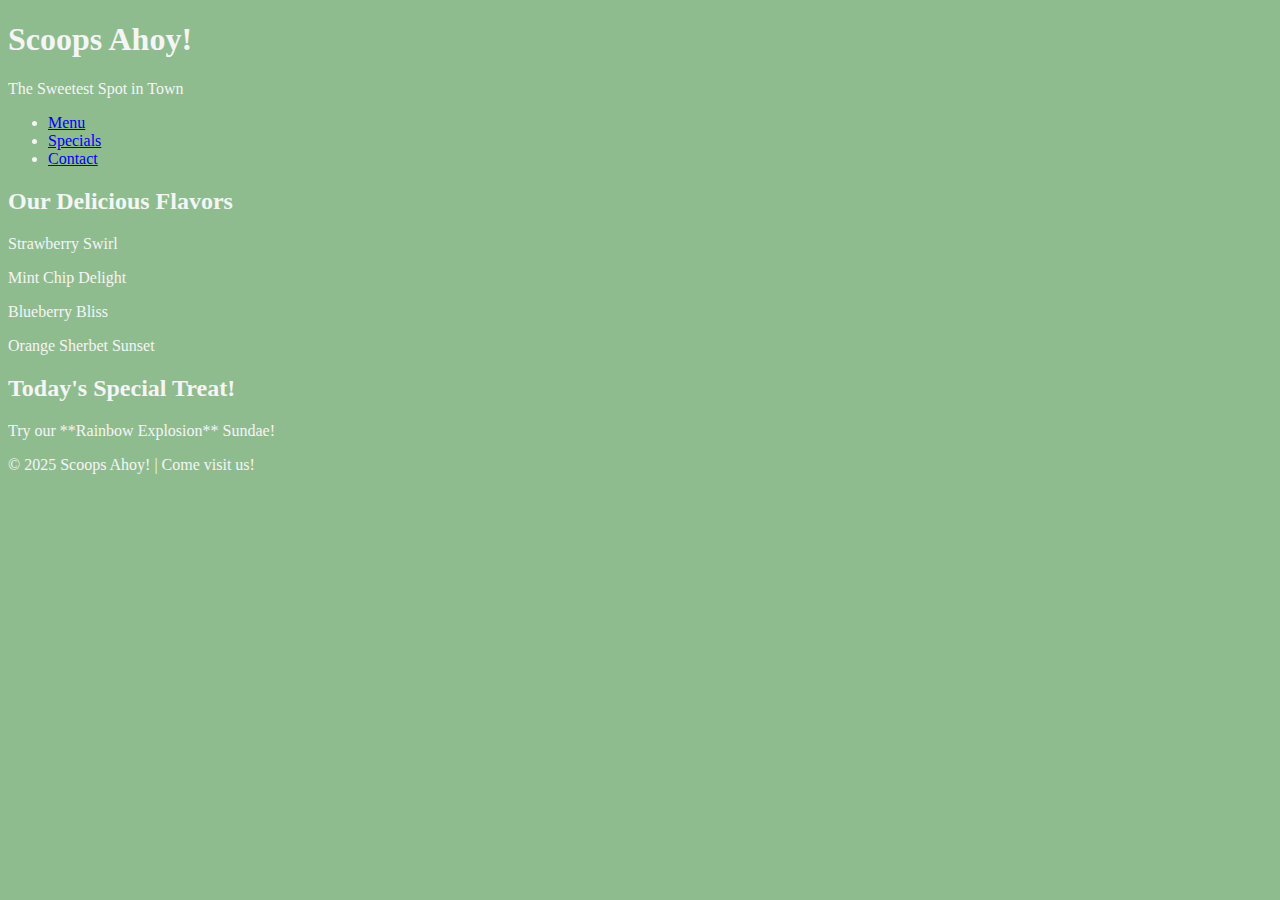
<file: index.html>
<!DOCTYPE html>
<html lang="en">
<head>
    <meta charset="UTF-8">
    <meta name="viewport" content="width=device-width, initial-scale=1.0">
    <title>Scoops Ahoy! - Ice Cream Shop</title>
    <link rel="icon" type="image/x-icon" href="media/favicon_io/favicon.ico">
    <link rel="stylesheet" href="/css/styles.css">
</head>
<body>
    <header>
        <h1>Scoops Ahoy!</h1>
        <p>The Sweetest Spot in Town</p>
    </header>

    <nav>
        <ul>
            <li><a href="#menu">Menu</a></li>
            <li><a href="#specials">Specials</a></li>
            <li><a href="contact.html">Contact</a></li>
        </ul>
    </nav>

    <main>
        <section id="menu">
            <h2>Our Delicious Flavors</h2>
            <div class="flavor-list">
                <p class="flavor">Strawberry Swirl</p>
                <p class="flavor">Mint Chip Delight</p>
                <p class="flavor">Blueberry Bliss</p>
                <p class="flavor">Orange Sherbet Sunset</p>
            </div>
        </section>

        <section id="specials">
            <h2>Today's Special Treat!</h2>
            <p>Try our **Rainbow Explosion** Sundae!</p>
        </section>
    </main>

    <footer>
        <p>&copy; 2025 Scoops Ahoy! | Come visit us!</p>
    </footer>
</body>
</html>
</file>
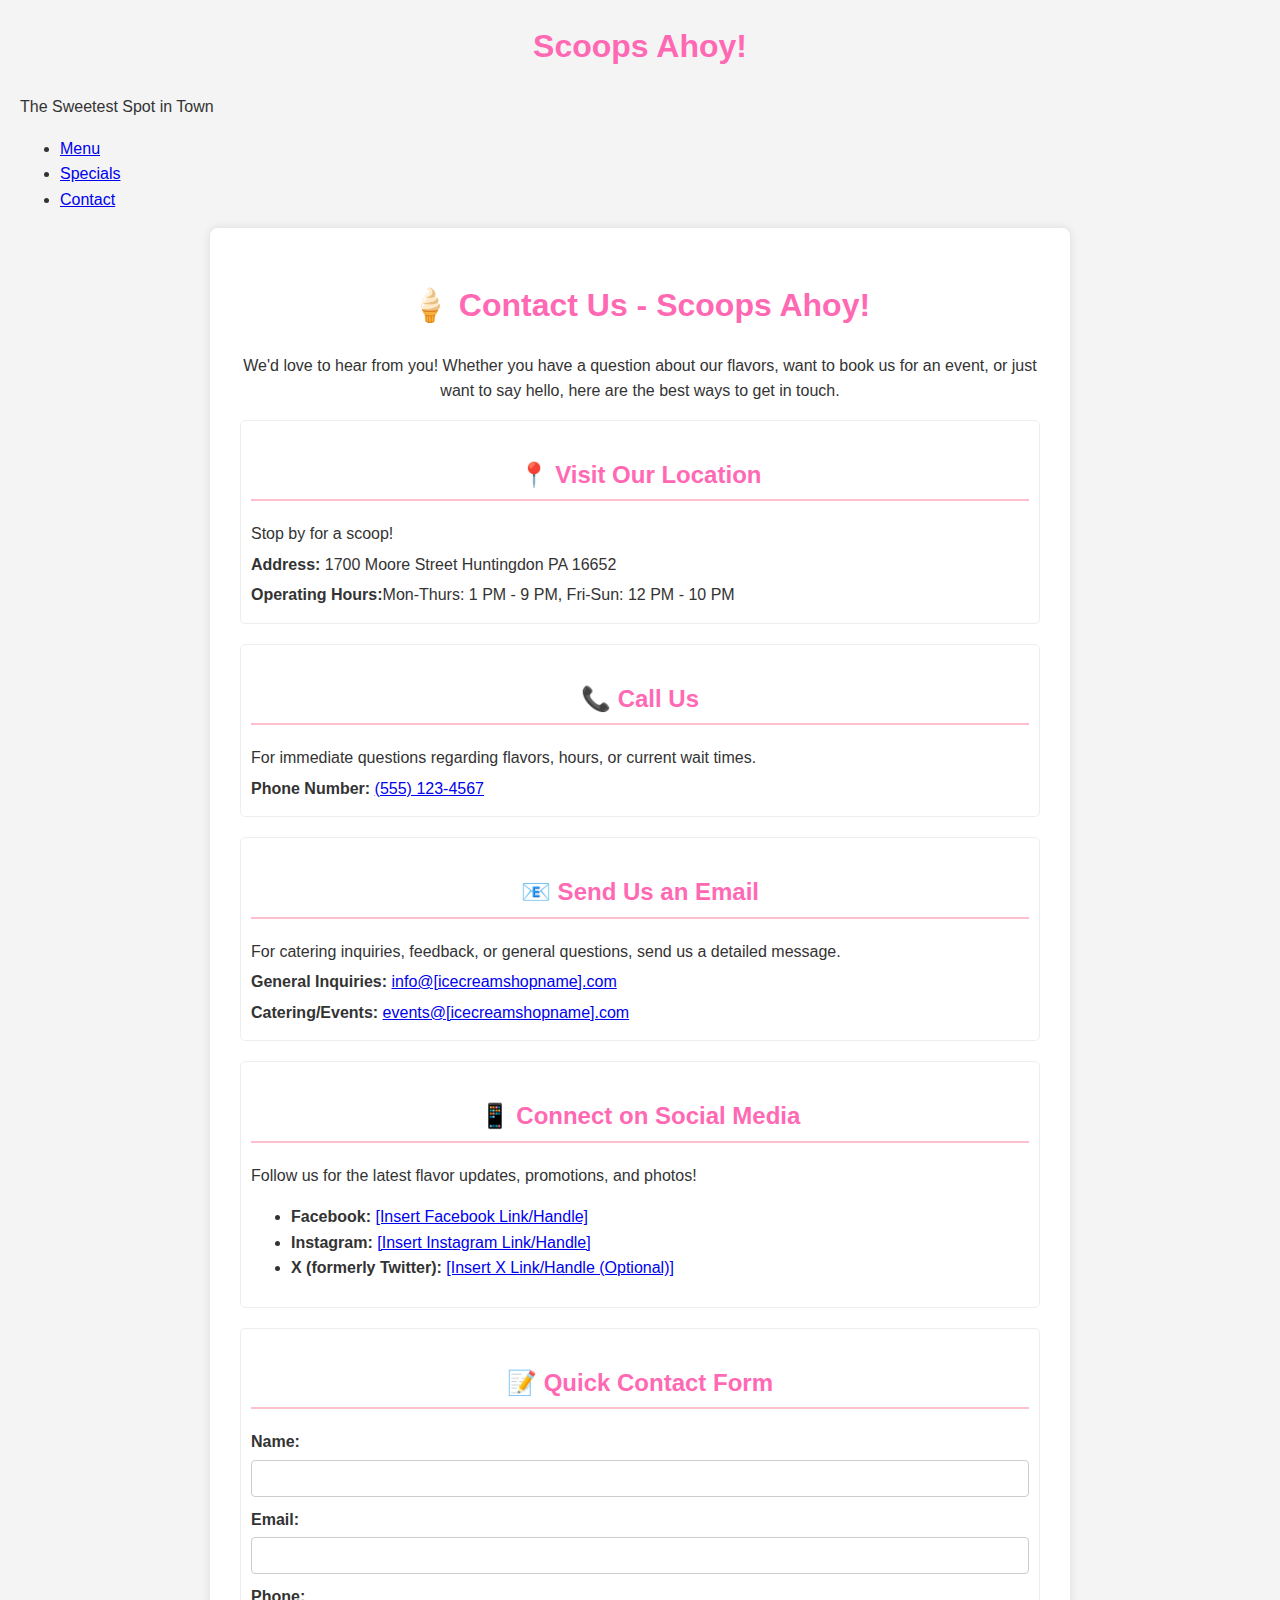
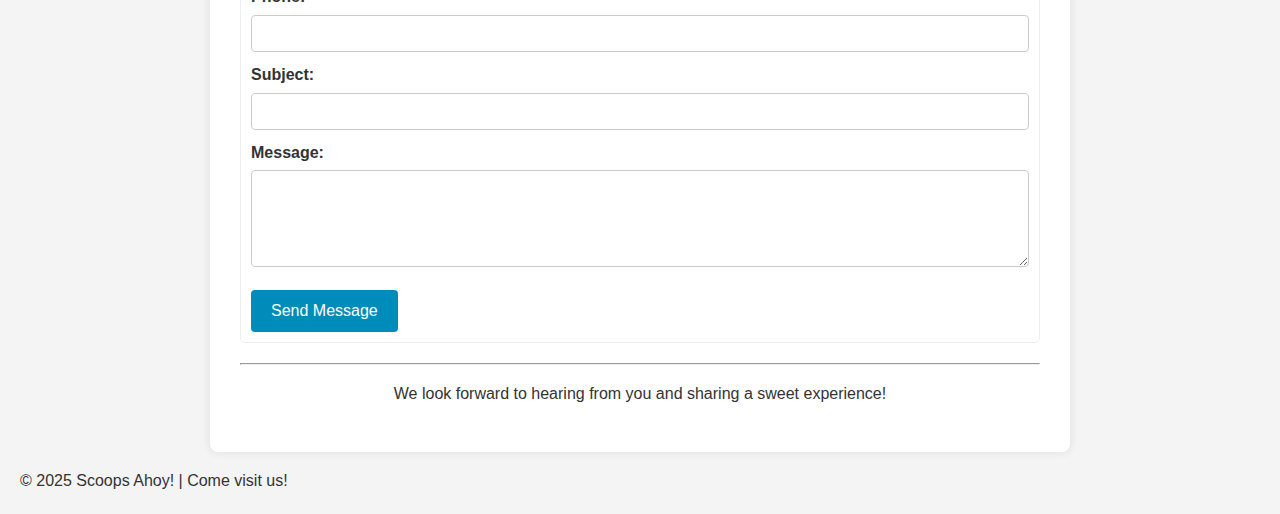
<file: contact.html>
<!DOCTYPE html>
<html lang="en">
<head>
    <meta charset="UTF-8">
    <meta name="viewport" content="width=device-width, initial-scale=1.0">
    <title>Scoops Ahoy! - Ice Cream Shop</title>
    <link rel="stylesheet" href="css/styles.css">
    <link rel="stylesheet" href="css/contactstyles.css">
    <link rel="icon" type="image/x-icon" href="media/favicon_io/favicon.ico">
</head>
<body>
    <header>
        <h1>Scoops Ahoy!</h1>
        <p>The Sweetest Spot in Town</p>
    </header>

    <nav>
        <ul>
            <li><a href="#menu">Menu</a></li>
            <li><a href="#specials">Specials</a></li>
            <li><a href="contact.html">Contact</a></li>
        </ul>
    </nav>

    <div class="container">
        <h1>🍦 Contact Us - Scoops Ahoy!</h1>
        <p style="text-align: center;">We'd love to hear from you! Whether you have a question about our flavors, want to book us for an event, or just want to say hello, here are the best ways to get in touch.</p>

        <div class="contact-section">
            <h2>📍 Visit Our Location</h2>
            <p>Stop by for a scoop!</p>
            <p><strong>Address:</strong> 1700 Moore Street Huntingdon PA 16652</p>
            <p><strong>Operating Hours:</strong>Mon-Thurs: 1 PM - 9 PM, Fri-Sun: 12 PM - 10 PM</p>
        </div>

        <div class="contact-section">
            <h2>📞 Call Us</h2>
            <p>For immediate questions regarding flavors, hours, or current wait times.</p>
            <p><strong>Phone Number:</strong> <a href="tel:[Insert Phone Number Here]">(555) 123-4567</a></p>
        </div>

        <div class="contact-section">
            <h2>📧 Send Us an Email</h2>
            <p>For catering inquiries, feedback, or general questions, send us a detailed message.</p>
            <p><strong>General Inquiries:</strong> <a href="mailto:info@[icecreamshopname].com">info@[icecreamshopname].com</a></p>
            <p><strong>Catering/Events:</strong> <a href="mailto:events@[icecreamshopname].com">events@[icecreamshopname].com</a></p>
        </div>

        <div class="contact-section">
            <h2>📱 Connect on Social Media</h2>
            <p>Follow us for the latest flavor updates, promotions, and photos!</p>
            <ul>
                <li><strong>Facebook:</strong> <a href="[Insert Facebook Link]" target="_blank">[Insert Facebook Link/Handle]</a></li>
                <li><strong>Instagram:</strong> <a href="[Insert Instagram Link]" target="_blank">[Insert Instagram Link/Handle]</a></li>
                <li><strong>X (formerly Twitter):</strong> <a href="[Insert X Link]" target="_blank">[Insert X Link/Handle (Optional)]</a></li>
            </ul>
        </div>

        <div class="contact-section">
            <h2>📝 Quick Contact Form</h2>
            <form action="thankyou.html">
                <label for="name">Name:</label>
                <input type="text" id="name" name="name" required>

                <label for="email">Email:</label>
                <input type="email" id="email" name="email" required>

                <label for="phone">Phone:</label>
                <input type="tel" id="phone" name="phone">

                <label for="subject">Subject:</label>
                <input type="text" id="subject" name="subject" required>

                <label for="message">Message:</label>
                <textarea id="message" name="message" rows="5" required></textarea>

                <button type="submit">Send Message</button>
            </form>
        </div>

        <hr>
        <p style="text-align: center;">We look forward to hearing from you and sharing a sweet experience!</p>

    </div>

    <footer>
        <p>&copy; 2025 Scoops Ahoy! | Come visit us!</p>
    </footer>
</body>
</html>
</file>
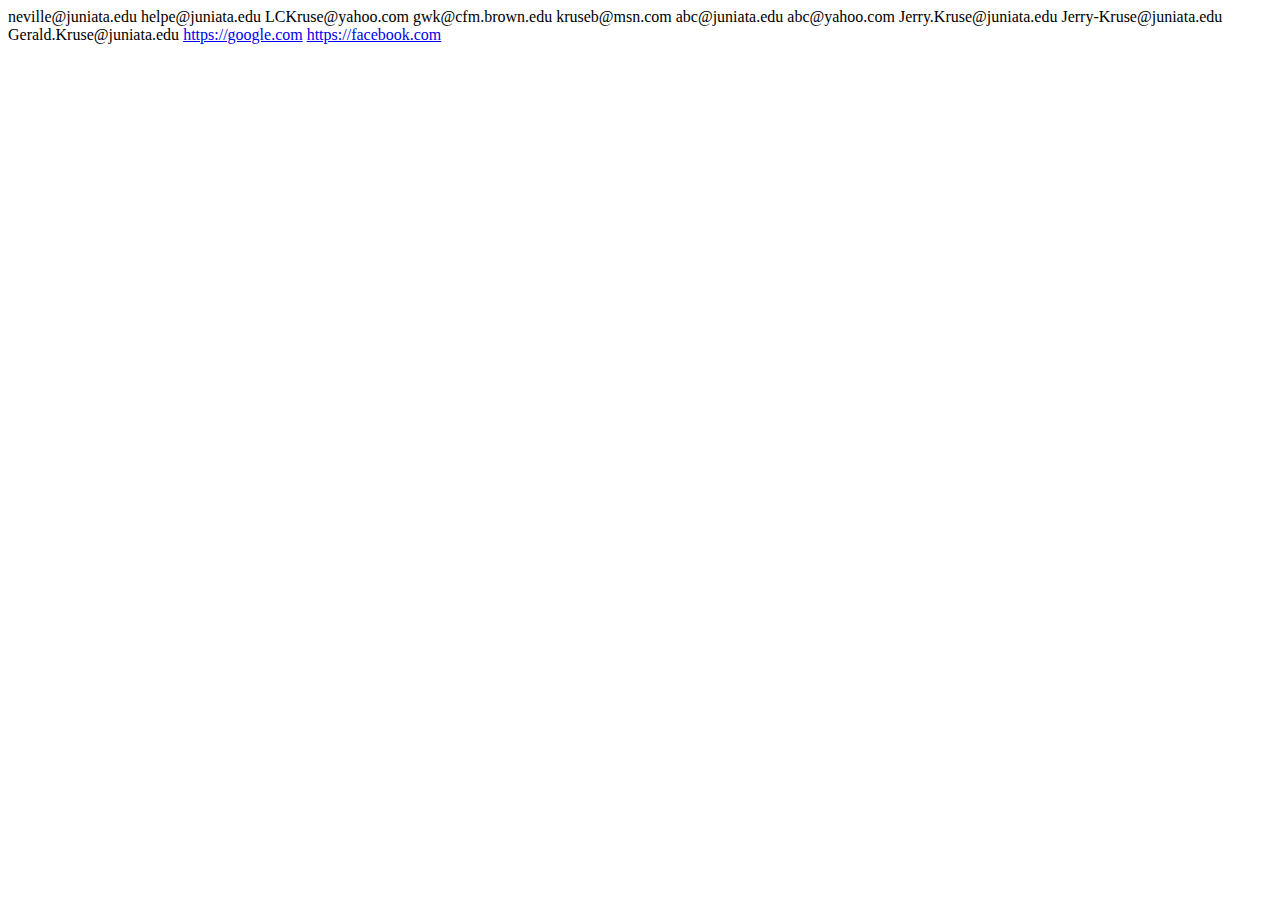
<file: patternLab.html>
<!DOCTYPE html>
<html lang="en">
<head>
    <meta charset="UTF-8">
    <meta name="viewport" content="width=device-width, initial-scale=1.0">
    <title>Document</title>
</head>
<body>
    neville@juniata.edu
    helpe@juniata.edu
    LCKruse@yahoo.com
    gwk@cfm.brown.edu
    kruseb@msn.com
    abc@juniata.edu
    abc@yahoo.com
    Jerry.Kruse@juniata.edu
    Jerry-Kruse@juniata.edu
    Gerald.Kruse@juniata.edu

    <!--This is a commend with an email in it larry@gary.co-->

    <a href="google.com">https://google.com</a>

    <a href="#home">https://facebook.com</a>
</body>
</html>
</file>
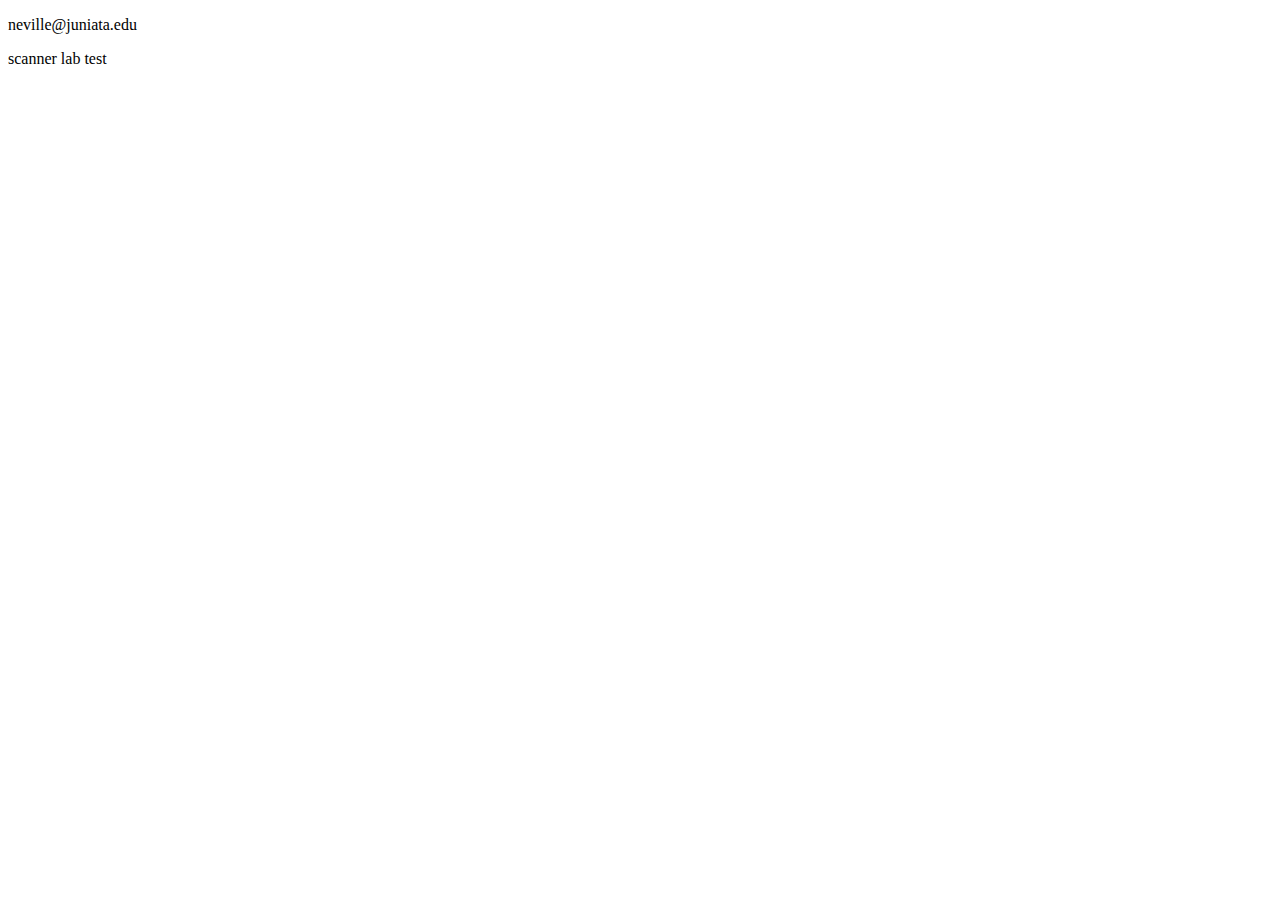
<file: test.html>
<!DOCTYPE html>
<html lang="en">
<head>
    <meta charset="UTF-8">
    <meta name="viewport" content="width=device-width, initial-scale=1.0">
    <title>Scanner Lab Test</title>
</head>
<body>
    <p>neville@juniata.edu</p>
    <p>scanner lab test</p>
</body>
</html>
</file>
<file: css/styles.css>
body {
    background-color: darkseagreen;
    color: whitesmoke;
}
</file>
<file: css/contactstyles.css>
body {
    font-family: Arial, sans-serif;
    line-height: 1.6;
    margin: 20px;
    background-color: #f4f4f4;
    color: #333;
}
.container {
    max-width: 800px;
    margin: auto;
    background: #fff;
    padding: 30px;
    border-radius: 8px;
    box-shadow: 0 0 10px rgba(0, 0, 0, 0.1);
}
h1, h2 {
    color: #ff69b4; /* Pink color theme for ice cream! */
    text-align: center;
}
h2 {
    border-bottom: 2px solid #ffc0cb;
    padding-bottom: 5px;
    margin-top: 25px;
}
.contact-section {
    margin-bottom: 20px;
    padding: 10px;
    border: 1px solid #eee;
    border-radius: 5px;
}
.contact-section p {
    margin: 5px 0;
}
label {
    display: block;
    margin-top: 10px;
    font-weight: bold;
}
input[type="text"],
input[type="email"],
input[type="tel"],
textarea {
    width: 100%;
    padding: 10px;
    margin-top: 5px;
    border: 1px solid #ccc;
    border-radius: 4px;
    box-sizing: border-box; /* Ensures padding doesn't affect total width */
}
textarea {
    resize: vertical;
}
button {
    background-color: #008cba; /* Blue color for button */
    color: white;
    padding: 12px 20px;
    border: none;
    border-radius: 4px;
    cursor: pointer;
    font-size: 16px;
    margin-top: 15px;
}
button:hover {
    background-color: #005f7d;
}
</file>
